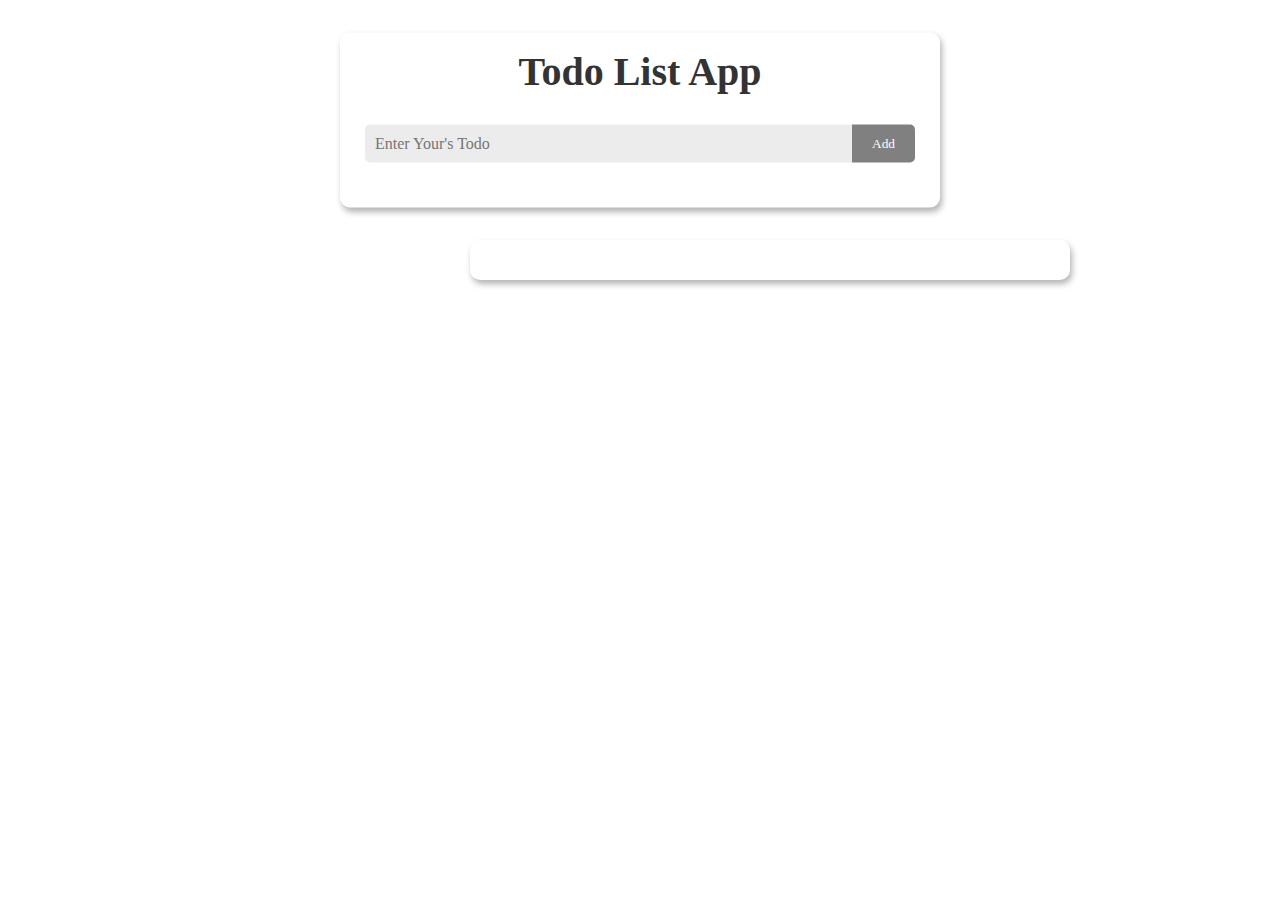
<file: 02.  Project Two - Todo List First/index.html>
<!DOCTYPE html>
<html lang="en">
<head>
    <meta charset="UTF-8">
    <meta name="viewport" content="width=device-width, initial-scale=1.0">
    <title>Todo List First App</title>
    <link rel="stylesheet" href="style.css">
</head>
<body>
 <header class="todolist-header">
    <h1>Todo List App</h1>
    <div class="todo-input-container">
      <input type="text" name="todo-input" id="todoInput" placeholder="Enter Your's Todo" >
      <button id="addTodoBtn">Add</button>
    </div>
 </header>
 <main>
    <ul id="todoList"></ul>
 </main>
<script src="script.js"></script>
</body>
</html>
</file>
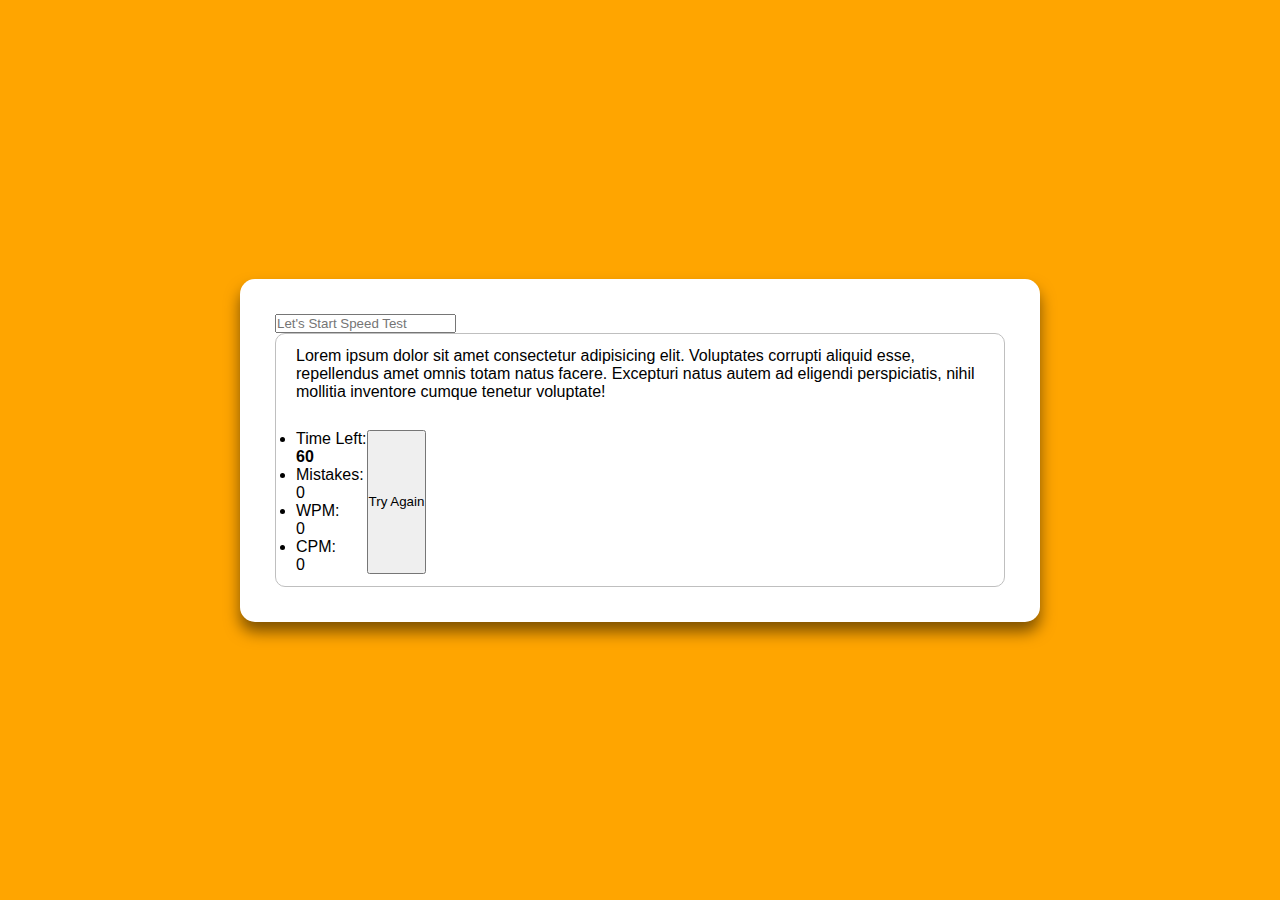
<file: 03. Project Three - Typing Speed Game/index.html>
<!doctype html>
<html lang="en">
  <head>
    <meta charset="UTF-8" />
    <meta name="viewport" content="width=device-width, initial-scale=1.0" />
    <title>Typing Speed Game</title>
    <link rel="stylesheet" href="style.css" />
  </head>
  <body>
    <div class="wrapper">
      <input type="text" name="input-text" class="typing-field" placeholder="Let's Start Speed Test" />
      <div class="content-box">
        <div class="input-text">
          <p>
            Lorem ipsum dolor sit amet consectetur adipisicing elit. Voluptates
            corrupti aliquid esse, repellendus amet omnis totam natus facere.
            Excepturi natus autem ad eligendi perspiciatis, nihil mollitia
            inventore cumque tenetur voluptate!
          </p>
        </div>
        <div class="user-content">
          <div class="detail">
            <ul class="user-stats">
              <li class="time">
                <p>Time Left:</p>
                <span><b>60</b></span>
              </li>
              <li class="user-mistake">
                <p>Mistakes:</p>
                <span>0</span>
              </li>
              <li class="user-wordPerMinutes">
                <p>WPM:</p>
                <span>0</span>
              </li>
              <li class="user-countPerMinutes">
                <p>CPM:</p>
                <span>0</span>
              </li>
            </ul>
          </div>
          <button id="resetBtn">Try Again</button>
        </div>
      </div>
    </div>
    <script src="script.js"></script>
  </body>
</html>
</file>
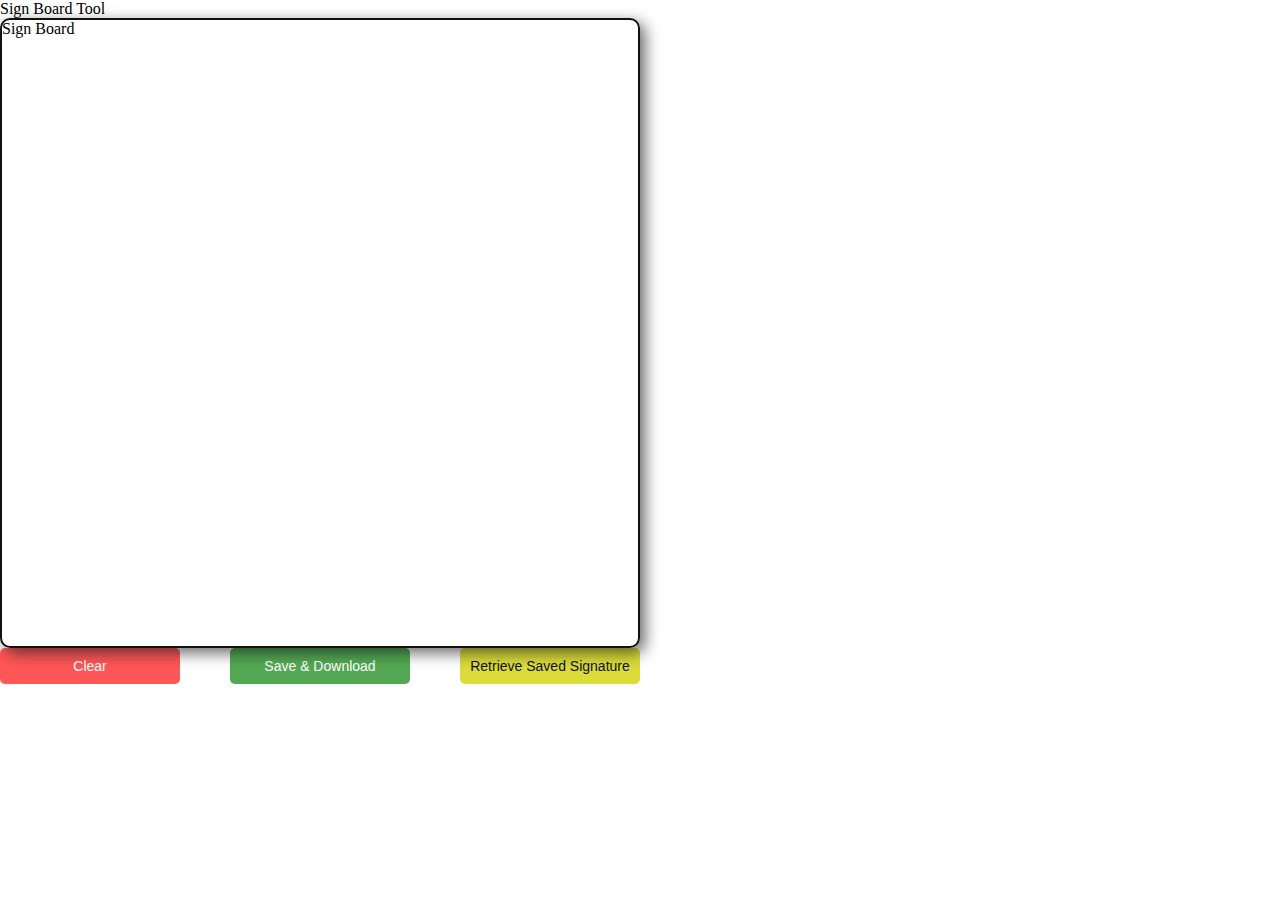
<file: 04. Project Four - Quick Sign Board/index.html>
<!doctype html>
<html lang="en">
  <head>
    <meta charset="UTF-8" />
    <meta name="viewport" content="width=device-width, initial-scale=1.0" />
    <title>Quick Sign Board</title>
    <link rel="stylesheet" href="style.css" />
  </head>
  <body>
    <div class="sign-board-tool">Sign Board Tool</div>

    <div class="sign-board">Sign Board</div>

    <div class="user-tool">
        <button>Clear</button> 
        <button>Save & Download</button>
        <button>Retrieve Saved Signature </button>
    </div>

    <script src="script.js"></script>
  </body>
</html>
</file>
<file: 02.  Project Two - Todo List First/style.css>
* {
    margin: 0;
    padding: 0;
    box-sizing: border-box;
    font-family: cursive;
}


body {
    font-family: cursive;
    position:relative; 
}

.todolist-header {
   margin-block: 120px; 
   padding: 15px;
   width: 600px;
   max-width: 800px;
   border-radius: 10px;
   box-shadow: 2px 4px 6px rgba(0,0,0,0.3) ;
    position: absolute;
    top: 50%;
    left: 50%;
    transform: translate(-50%, -50%);
} 

.todolist-header > h1 {
    margin-bottom: 20px;
    font-size: 2.5rem;
    text-align: center;
    color: #333;
}

.todo-input-container {
    padding: 10px;
    display: flex;
    justify-content: center;
    margin-bottom: 20px;
}

input[type="text"] {
    flex:1;
    outline: none;
    border: none;
    background-color: #33333318;
    color: #111;
    border-radius: 5px 0px 0px 5px; 
    font-size: 1rem;
    padding: 10px;

}


button {
    padding: 10px 20px;
    border: none;
    color: #fff;
    background-color: grey;
    border-radius:0px 5px 5px 0px;
    cursor: pointer;
}

ul {
    list-style-type:disc;
    padding: 20px; 
    position: absolute;
    top:240px;
    left:470px;
   width: 600px;
   max-width: 800px;
   border-radius: 10px;
   box-shadow: 2px 4px 6px rgba(0,0,0,0.3) ;
}
</file>
<file: 03. Project Three - Typing Speed Game/style.css>
body {
    box-sizing: border-box;
    font-family:Verdana, Geneva, Tahoma, sans-serif; 
    padding: 0 10px;
    display: flex;
   justify-content: center;
   align-items: center;
   min-height: 100vh;
   background-color: orange;
}


*,*::after, *::before {
  box-sizing:inherit;
  margin: 0;
  padding: 0;
}


.wrapper {
    background-color: #fff;
    padding: 35px;
    width: 800px;
    border-radius: 15px;
    box-shadow: 0px 10px 15px rgba(0,0,0,0.5);
}

.wrapper .content-box {
    padding: 13px 20px 0;
    border-radius: 10px;
    border: 1px solid #bfbfbf;
}

.content-box .user-content {
    padding: 12px 0;
    margin-top: 17px;
    display: flex;
    flex-wrap: wrap;
}
</file>
<file: 04. Project Four - Quick Sign Board/style.css>
html {
    box-sizing: border-box;
}

*, *::after, *::before {
    padding: 0;
    margin: 0;
    box-sizing: inherit;
}

.app-wrapper {
   height: 100vh;
   display: flex;
   flex-direction: column;
   justify-content: space-around;
   align-items:center;
   gap: 1.5rem;
}

.sign-board {
    border: 2px solid #111;
    width: 50vw;
    height: 70vh;
    border-radius: 10px;
    box-shadow: 5px 5px 15px #111111a1;
    position: relative;
}  

.board {
    width: 100%;
    height: 100%;
     border-radius: 10px;
     position: absolute;
     overflow: hidden;
}

.sign-board-tool, .user-tool {
    display: flex;
    justify-content: space-between;
    width: 50vw;
} 

.tools {
    width: 180px;
    padding: 2px;
    height: 30px;
    outline: none;
    border: 2px solid #1111114e;
    border-radius: 5px;
} 


.boards-tool > p { 
    text-align: center;
    margin-bottom: 5px;
    text-transform: capitalize;
    font-size: 1.1rem;
}

button {
    width: 180px;
    padding: 10px;
    border-radius: 5px;
    outline: none;
    border: none;
    font-size: 14px;
    color: #fff;
    cursor: pointer;
    text-transform: capitalize;
    transition: all 0.3s ease-in-out;
}



button:first-child {
    background-color:#ff0000a8;
}

button:first-child:hover {
    background-color: #ff0000;
} 

button:nth-child(2) {
    background-color:#008000ac;
}

button:nth-child(2):hover {
    background-color: #008000;
}

button:last-child {
  background-color: #d2d20acd;
  color:#111;
}

button:last-child:hover {
    background-color: #eeee18;
}
</file>
